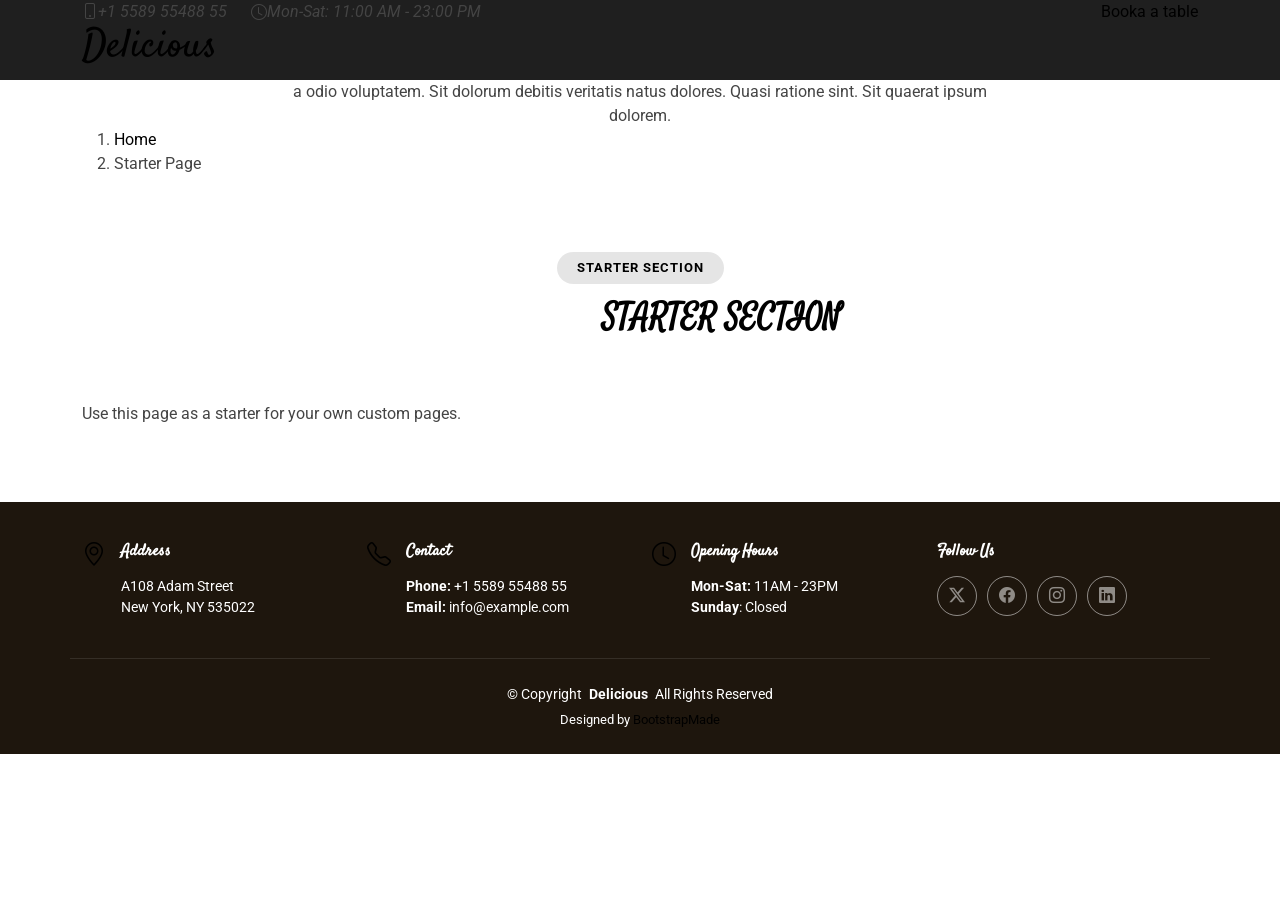
<file: starter-page.html>
﻿<!DOCTYPE html>
<html lang="en">

<head>
  <meta charset="utf-8">
  <meta content="width=device-width, initial-scale=1.0" name="viewport">
  <title>Starter Page - Delicious Bootstrap Template</title>
  <meta name="description" content="">
  <meta name="keywords" content="">

  <!-- Favicons -->
  <link href="assets/img/favicon.png" rel="icon">
  <link href="assets/img/apple-touch-icon.png" rel="apple-touch-icon">

  <!-- Fonts -->
  <link href="https://fonts.googleapis.com" rel="preconnect">
  <link href="https://fonts.gstatic.com" rel="preconnect" crossorigin>
  <link href="https://fonts.googleapis.com/css2?family=Roboto:ital,wght@0,100;0,300;0,400;0,500;0,700;0,900;1,100;1,300;1,400;1,500;1,700;1,900&family=Poppins:ital,wght@0,100;0,200;0,300;0,400;0,500;0,600;0,700;0,800;0,900;1,100;1,200;1,300;1,400;1,500;1,600;1,700;1,800;1,900&family=Satisfy:wght@400&display=swap" rel="stylesheet">

  <!-- Vendor CSS Files -->
  <link href="assets/vendor/bootstrap/css/bootstrap.min.css" rel="stylesheet">
  <link href="assets/vendor/bootstrap-icons/bootstrap-icons.css" rel="stylesheet">
  <link href="assets/vendor/aos/aos.css" rel="stylesheet">
  <link href="assets/vendor/glightbox/css/glightbox.min.css" rel="stylesheet">
  <link href="assets/vendor/swiper/swiper-bundle.min.css" rel="stylesheet">

  <!-- Main CSS File -->
  <link href="assets/css/main.css" rel="stylesheet">

  <!-- =======================================================
  * Template Name: Delicious
  * Template URL: https://bootstrapmade.com/delicious-free-restaurant-bootstrap-theme/
  * Updated: Aug 07 2024 with Bootstrap v5.3.3
  * Author: BootstrapMade.com
  * License: https://bootstrapmade.com/license/
  ======================================================== -->
</head>

<body class="starter-page-page">

  <!-- ==================== Header ==================== -->

  <header id="header" class="header fixed-top">

    <div class="topbar d-flex align-items-center">
      <div class="container d-flex justify-content-end justify-content-md-between">
        <div class="contact-info d-flex align-items-center">
          <i class="bi bi-phone d-flex align-items-center d-none d-lg-block"><span>+1 5589 55488 55</span></i>
          <i class="bi bi-clock ms-4 d-none d-lg-flex align-items-center"><span>Mon-Sat: 11:00 AM - 23:00 PM</span></i>
        </div>
        <a href="#book-a-table" class="cta-btn">Booka a table</a>
      </div>
    </div><!-- End Top Bar -->

    <div class="branding d-flex align-items-cente">

      <div class="container position-relative d-flex align-items-center justify-content-between">
        <a href="index.html" class="logo d-flex align-items-center">
          <!-- Uncomment the line below if you also wish to use an image logo -->
          <!-- <img src="assets/img/logo.png" alt=""> -->
          <h1 class="sitename">Delicious</h1>
        </a>

        <!-- ==================== Part: Navigation ==================== -->

        <nav id="navmenu" class="navmenu">
          <ul>
            <li><a href="#hero">Home</a></li>
            <li><a href="#about">About</a></li>
            <li><a href="#menu">Menu</a></li>
            <li><a href="#specials">Specials</a></li>
            <li><a href="#events">Events</a></li>
            <li><a href="#chefs">Chefs</a></li>
            <li><a href="#gallery">Gallery</a></li>
            <li class="dropdown"><a href="#"><span>Dropdown</span> <i class="bi bi-chevron-down toggle-dropdown"></i></a>
              <ul>
                <li><a href="#">Dropdown 1</a></li>
                <li class="dropdown"><a href="#"><span>Deep Dropdown</span> <i class="bi bi-chevron-down toggle-dropdown"></i></a>
                  <ul>
                    <li><a href="#">Deep Dropdown 1</a></li>
                    <li><a href="#">Deep Dropdown 2</a></li>
                    <li><a href="#">Deep Dropdown 3</a></li>
                    <li><a href="#">Deep Dropdown 4</a></li>
                    <li><a href="#">Deep Dropdown 5</a></li>
                  </ul>
                </li>
                <li><a href="#">Dropdown 2</a></li>
                <li><a href="#">Dropdown 3</a></li>
                <li><a href="#">Dropdown 4</a></li>
              </ul>
            </li>
            <li><a href="#contact">Contact</a></li>
          </ul>
          <i class="mobile-nav-toggle d-xl-none bi bi-list"></i>
        </nav>

      </div>

    </div>

  </header>

  <!-- ==================== Main Content ==================== -->

  <main class="main">

    <!-- Page Title -->
    <div class="page-title dark-background">
      <div class="heading">
        <div class="container">
          <div class="row d-flex justify-content-center text-center">
            <div class="col-lg-8">
              <h1 class="heading-title">Starter Page</h1>
              <p class="mb-0">
                Odio et unde deleniti. Deserunt numquam exercitationem. Officiis quo
                odio sint voluptas consequatur ut a odio voluptatem. Sit dolorum
                debitis veritatis natus dolores. Quasi ratione sint. Sit quaerat
                ipsum dolorem.
              </p>
            </div>
          </div>
        </div>
      </div>
      <!-- ==================== Part: Navigation ==================== -->
      <nav class="breadcrumbs">
        <div class="container">
          <ol>
            <li><a href="index.html">Home</a></li>
            <li class="current">Starter Page</li>
          </ol>
        </div>
      </nav>
    </div><!-- End Page Title -->

    <!-- Starter Section Section -->
    <!-- ==================== Section: starter-section ==================== -->
    <section id="starter-section" class="starter-section section">

      <!-- Section Title -->
      <div class="container section-title" data-aos="fade-up">
        <h2>Starter Section</h2>
        <div><span>Check Our</span> <span class="description-title">Starter Section</span></div>
      </div><!-- End Section Title -->

      <div class="container" data-aos="fade-up">
        <p>Use this page as a starter for your own custom pages.</p>
      </div>

    </section><!-- /Starter Section Section -->

  </main>

  <!-- ==================== Footer ==================== -->

  <footer id="footer" class="footer dark-background">

    <div class="container">
      <div class="row gy-3">
        <div class="col-lg-3 col-md-6 d-flex">
          <i class="bi bi-geo-alt icon"></i>
          <div class="address">
            <h4>Address</h4>
            <p>A108 Adam Street</p>
            <p>New York, NY 535022</p>
            <p></p>
          </div>

        </div>

        <div class="col-lg-3 col-md-6 d-flex">
          <i class="bi bi-telephone icon"></i>
          <div>
            <h4>Contact</h4>
            <p>
              <strong>Phone:</strong> <span>+1 5589 55488 55</span><br>
              <strong>Email:</strong> <span>info@example.com</span><br>
            </p>
          </div>
        </div>

        <div class="col-lg-3 col-md-6 d-flex">
          <i class="bi bi-clock icon"></i>
          <div>
            <h4>Opening Hours</h4>
            <p>
              <strong>Mon-Sat:</strong> <span>11AM - 23PM</span><br>
              <strong>Sunday</strong>: <span>Closed</span>
            </p>
          </div>
        </div>

        <div class="col-lg-3 col-md-6">
          <h4>Follow Us</h4>
          <div class="social-links d-flex">
            <a href="#" class="twitter"><i class="bi bi-twitter-x"></i></a>
            <a href="#" class="facebook"><i class="bi bi-facebook"></i></a>
            <a href="#" class="instagram"><i class="bi bi-instagram"></i></a>
            <a href="#" class="linkedin"><i class="bi bi-linkedin"></i></a>
          </div>
        </div>

      </div>
    </div>

    <div class="container copyright text-center mt-4">
      <p>© <span>Copyright</span> <strong class="px-1 sitename">Delicious</strong> <span>All Rights Reserved</span></p>
      <div class="credits">
        <!-- All the links in the footer should remain intact. -->
        <!-- You can delete the links only if you've purchased the pro version. -->
        <!-- Licensing information: https://bootstrapmade.com/license/ -->
        <!-- Purchase the pro version with working PHP/AJAX contact form: [buy-url] -->
        Designed by <a href="https://bootstrapmade.com/">BootstrapMade</a>
      </div>
    </div>

  </footer>

  <!-- Scroll Top -->
  <a href="#" id="scroll-top" class="scroll-top d-flex align-items-center justify-content-center"><i class="bi bi-arrow-up-short"></i></a>

  <!-- Preloader -->
  <div id="preloader"></div>

  <!-- Vendor JS Files -->
  <script src="assets/vendor/bootstrap/js/bootstrap.bundle.min.js"></script>
  <script src="assets/vendor/php-email-form/validate.js"></script>
  <script src="assets/vendor/aos/aos.js"></script>
  <script src="assets/vendor/glightbox/js/glightbox.min.js"></script>
  <script src="assets/vendor/imagesloaded/imagesloaded.pkgd.min.js"></script>
  <script src="assets/vendor/isotope-layout/isotope.pkgd.min.js"></script>
  <script src="assets/vendor/swiper/swiper-bundle.min.js"></script>

  <!-- Main JS File -->
  <script src="assets/js/main.js"></script>

</body>

</html>
</file>
<file: assets/css/main.css>
﻿*{
  margin: 0;
  padding: 0;
  box-sizing: border-box;
}
/* Fonts */
:root {
  --default-font: "Roboto",  system-ui, -apple-system, "Segoe UI", Roboto, "Helvetica Neue", Arial, "Noto Sans", "Liberation Sans", sans-serif, "Apple Color Emoji", "Segoe UI Emoji", "Segoe UI Symbol", "Noto Color Emoji";
  --heading-font: "Satisfy",  sans-serif;
  --nav-font: "Poppins",  sans-serif;
}

/* Global Colors - The following color variables are used throughout the website. Updating them here will change the color scheme of the entire website */
:root { 
  --background-color: #ffffff; /* Background color for the entire website, including individual sections */
  --default-color: #444444; /* Default color used for the majority of the text content across the entire website */
  --heading-color: #ffffff; /* Color for headings, subheadings and title throughout the website */
  --accent-color: #000000; /* Accent color that represents your brand on the website. It's used for buttons, links, and other elements that need to stand out */
  --surface-color: #ffffff; /* The surface color is used as a background of boxed elements within sections, such as cards, icon boxes, or other elements that require a visual separation from the global background. */
  --contrast-color: #ffffff; /* Contrast color for text, ensuring readability against backgrounds of accent, heading, or default colors. */
}

/* Nav Menu Colors - The following color variables are used specifically for the navigation menu. They are separate from the global colors to allow for more customization options */
:root {
  --nav-color: #ffffff;  /* The default color of the main navmenu links */
  --nav-hover-color: #ffb03b; /* Applied to main navmenu links when they are hovered over or active */
  --nav-mobile-background-color: #ffffff; /* Used as the background color for mobile navigation menu */
  --nav-dropdown-background-color: #353333; /* Used as the background color for dropdown items that appear when hovering over primary navigation items */
  --nav-dropdown-color: #ffffff; /* Used for navigation links of the dropdown items in the navigation menu. */
  --nav-dropdown-hover-color: #ffb03b; /* Similar to --nav-hover-color, this color is applied to dropdown navigation links when they are hovered over. */
}

/* Color Presets - These classes override global colors when applied to any section or element, providing reuse of the sam color scheme. */

.light-background {
  --background-color: #fffaf3;
  --surface-color: #ffffff;
}

.dark-background {
  --background-color: #1e160d;
  --default-color: #ffffff;
  --heading-color: #ffffff;
  --surface-color: #42301c;
  --contrast-color: #ffffff;
}

/* Smooth scroll */
:root {
  scroll-behavior: smooth;
}
/* fonts */
@font-face {
  font-family: "MySignatureFont";
  src: url("/assets/fonts/MySignatureFont.ttf") format("truetype");
  font-weight: normal;
  font-style: normal;
}

/*--------------------------------------------------------------
# General Styling & Shared Classes
--------------------------------------------------------------*/
body {
  color: var(--default-color);
  background-color: var(--background-color);
  font-family: var(--default-font);
}

a {
  color: var(--accent-color);
  text-decoration: none;
  transition: 0.3s;
}

a:hover {
  color: color-mix(in srgb, var(--accent-color), transparent 25%);
  text-decoration: none;
}

h1,
h2,
h3,
h4,
h5,
h6 {
  color: var(---surface-color);
  font-family: var(--heading-font);
}

/*--------------------------------------------------------------
# Global Header
--------------------------------------------------------------*/

.header {
  --background-color: #1f1f1f;
  color: var(--default-color);
  background-color: var(--background-color);
  padding: 0;
  transition: all 0.5s;
  z-index: 997;
}

.header .header-bar {
  position: relative;
  display: flex;
  align-items: center;
  justify-content: space-around;
  padding: 12px 48px;
  min-height: 64px;
}

.header-brand {
  position: absolute;
  left: 50%;
  transform: translateX(-50%);
  display: inline-flex;
  flex-direction: column;
  align-items: center;
  gap: 4px;
  text-align: center;
  text-decoration: none;
  color: #f1f1f1;
  text-transform: uppercase;
}

.header-brand .brand-title {
  font-family: var(--nav-font);
  font-size: 12px;
  letter-spacing: 0.5em;
  font-weight: 500;
}

.header-brand .brand-sub {
  font-family: var(--nav-font);
  font-size: 9px;
  letter-spacing: 0.45em;
  opacity: 0.7;
}

.header-cta {
  position: absolute;
  right: 48px;   /* ?????? ???? ?????? */
  top: 50%;
  transform: translateY(-50%);
  font-family: var(--nav-font);
  font-size: 11px;
  letter-spacing: 0.2em;
  text-transform: uppercase;
  color: #f1f1f1;
}

.header-cta:hover {
  color: var(--nav-hover-color);
}
.header-brand:hover,
.header-brand:hover .brand-title,
.header-brand:hover .brand-sub {
  color: #ffb03b;
}

/*--------------------------------------------------------------
# Navigation Menu
--------------------------------------------------------------*/
/* Navmenu */
/* ==================== Navigation: Toggle ==================== */
.mobile-nav-toggle {
  position: absolute;
  left: 48px;   /* ????? ???? ???? ?????? */
  top: 50%;
  transform: translateY(-50%);
  width: 26px;
  height: 18px;
  cursor: pointer;
  display: inline-flex;
  align-items: center;
  justify-content: center;
  z-index: 998;
  transition: 1.2s;
  
}
.mobile-nav-toggle.bi-list::before {
  content: "";
  position: absolute;
  left: 0;
  right: 0;
  top: 2px;
  height: 2px;
  background: #ffffff;
  border-radius: 2px;
  box-shadow: 0 6px 0 #ffffff, 0 12px 0 #ffffff;
  
}
.mobile-nav-toggle.bi-x{
  /* margin-left: -20px; */
  transition: 1.8s;
}
.mobile-nav-toggle.bi-x::before,
.mobile-nav-toggle.bi-x::after {
  content: "";
  position: absolute;
  left: 0;
  right: 0;
  top: 50%;
  height: 2px;
  background: #ffffff;
  border-radius: 2px;
}

.mobile-nav-toggle.bi-x::before {
  transform: translateY(-50%) rotate(45deg);
}

.mobile-nav-toggle.bi-x::after {
  transform: translateY(-50%) rotate(-45deg);
}
.mobile-nav-toggle.bi-list:hover::before {
  background: var(--nav-hover-color);
  box-shadow: 0 6px 0 var(--nav-hover-color), 0 12px 0 var(--nav-hover-color);
}

.mobile-nav-toggle.bi-x:hover::before,
.mobile-nav-toggle.bi-x:hover::after {
  background: var(--nav-hover-color);
}
/* ==================== Navigation: Menu Panel ==================== */

.navmenu {
  position: fixed;
  top: 0;
  bottom: 0;
  left: -800px;
  z-index: 997;
  transition: 0.3s;
  width: 300px;
  overflow-x: hidden;
  overflow-y: auto;
  
}

.navmenu ul {
  display: block;
  list-style: none;
  padding: 20px 10px;
  margin: 0;
  overflow: visible;
  transition: 0.3s;
  z-index: 998;
}

.navmenu a,
.navmenu a:focus {
  color: var(--nav-dropdown-color);
  padding: 12px 20px;
  font-family: var(--nav-font);
  font-size: 17px;
  font-weight: 500;
  display: flex;
  align-items: center;
  justify-content: space-between;
  white-space: nowrap;
  transition: 0.3s;
}


@media (min-width: 992px) {
  .navmenu a,
  .navmenu a:focus {
    font-size: 14px;
  }
}
.navmenu a i,
.navmenu a:focus i {
  font-size: 12px;
  line-height: 0;
  margin-left: 5px;
  width: 30px;
  height: 30px;
  display: flex;
  align-items: center;
  justify-content: center;
  border-radius: 50%;
  transition: 0.3s;
  background-color: color-mix(in srgb, var(--accent-color), transparent 90%);
}

.navmenu a i:hover,
.navmenu a:focus i:hover {
  color: var(--contrast-color);
}

.navmenu a:hover,
.navmenu .active,
.navmenu .active:focus {
  color: var(--nav-dropdown-hover-color);
}

.navmenu .active i,
.navmenu .active:focus i {
  background-color: var(--accent-color);
  color: var(--contrast-color);
  transform: rotate(180deg);
}
/* ==================== Navigation: Dropdown ==================== */

.navmenu .dropdown ul {
  position: static;
  display: none;
  z-index: 99;
  padding: 0;
  margin: 0;
  box-shadow: none;
  transition: all 0.5s ease-in-out;
}

.navmenu .dropdown>.dropdown-active {
  display: block;
  background-color: var(--nav-dropdown-background-color);
  border: 1px solid color-mix(in srgb, var(--nav-dropdown-color), transparent 90%);
}
/* ==================== Navigation: Active State ==================== */

.mobile-nav-active .mobile-nav-toggle {
  transform: translateY(-50%);
}

.mobile-nav-active .navmenu {
  position: fixed;
  overflow-x: hidden;
  overflow-y: auto;
  top: 0;
  bottom: 0;
  left: 0;
  background-color: #252525;
  transition: 0.3s;
}
.mobile-nav-active .navmenu ul {
  padding-top: 70px;
}

@media (max-width: 767px) {
  .header .header-bar {
    padding: 10px 16px;
    min-height: 56px;
  }

  .header-brand {
    max-width: 70%;
  }

  .header-brand .brand-title {
    font-size: 10px;
    letter-spacing: 0.25em;
    white-space: nowrap;
  }

  .header-brand .brand-sub {
    font-size: 8px;
    letter-spacing: 0.2em;
  }

    .header-cta {
    right: 16px;
    font-size: 10px;
  }

 .mobile-nav-active .navmenu ul {
  padding-top: 70px;
}

@media (max-width: 767px) {
/* ==================== Navigation: Toggle ==================== */
  .mobile-nav-toggle {
    left: 16px;
  }
}

}

@media (max-width: 480px) {.header-brand {    max-width: 100%;  }}

/* Global Header on Scroll
------------------------------*/
.scrolled .header {
  --background-color: #1f1f1f;
}

/*--------------------------------------------------------------
# Global Footer
--------------------------------------------------------------*/
.footer {
  color: var(--default-color);
  background-color: var(--background-color);
  font-size: 14px;
  padding: 40px 0 0 0;
  position: relative;
}

.footer .icon {
  color: var(--accent-color);
  margin-right: 15px;
  font-size: 24px;
  line-height: 0;
}

.footer h4 {
  font-size: 16px;
  font-weight: 700;
  margin-bottom: 15px;
}

.footer .address p {
  margin-bottom: 0px;
}

.footer .social-links a {
  display: flex;
  align-items: center;
  justify-content: center;
  width: 40px;
  height: 40px;
  border-radius: 50%;
  border: 1px solid color-mix(in srgb, var(--default-color), transparent 50%);
  font-size: 16px;
  color: color-mix(in srgb, var(--default-color), transparent 50%);
  margin-right: 10px;
  transition: 0.3s;
}

.footer .social-links a:hover {
  color: var(--accent-color);
  border-color: var(--accent-color);
}

.footer .copyright {
  padding: 25px 0;
  border-top: 1px solid color-mix(in srgb, var(--default-color), transparent 90%);
}

.footer .copyright p {
  margin-bottom: 0;
}

.footer .credits {
  margin-top: 5px;
  font-size: 13px;
}

/*--------------------------------------------------------------
# Scroll Top Button
--------------------------------------------------------------*/
.scroll-top {
  position: fixed;
  visibility: hidden;
  opacity: 0;
  right: 15px;
  bottom: 15px;
  z-index: 99999;
  background-color: var(--accent-color);
  width: 40px;
  height: 40px;
  border-radius: 4px;
  transition: all 0.4s;
}

.scroll-top i {
  font-size: 24px;
  color: var(--contrast-color);
  line-height: 0;
}

.scroll-top:hover {
  background-color: color-mix(in srgb, var(--accent-color), transparent 20%);
  color: var(--contrast-color);
}

.scroll-top.active {
  visibility: visible;
  opacity: 1;
}

/*--------------------------------------------------------------
# Disable aos animation delay on mobile devices
--------------------------------------------------------------*/
@media screen and (max-width: 768px) {
  [data-aos-delay] {
    transition-delay: 0 !important;
  }
  .scroll-top {
      bottom: 95px;

  }
}

/*--------------------------------------------------------------
# Global Sections
--------------------------------------------------------------*/
section,
.section {
  color: var(--default-color);
  background-color: var(--background-color);
  padding: 60px 0;
  scroll-margin-top: 112px;
  overflow: clip;
}

@media (max-width: 1199px) {

  section,
  .section {
    scroll-margin-top: 105px;
  }
}

/*--------------------------------------------------------------
# Global Section Titles
--------------------------------------------------------------*/
.section-title {
  text-align: center;
  padding-bottom: 60px;
  position: relative;
  text-transform: uppercase;
}

.section-title h2 {
  font-size: 13px;
  letter-spacing: 1px;
  font-weight: 700;
  padding: 8px 20px;
  margin: 0;
  background: color-mix(in srgb, var(--accent-color), transparent 90%);
  color: var(--accent-color);
  display: inline-block;
  text-transform: uppercase;
  border-radius: 50px;
  font-family: var(--default-font);
}

.section-title div {
  color: var(--heading-color);
  margin: 10px 0 0 0;
  font-size: 32px;
  font-weight: 700;
  font-family: var(--heading-font);
}

.section-title div .description-title {
  color: var(--accent-color);
}

/*--------------------------------------------------------------
/*--------------------------------------------------------------
# Hero Section
--------------------------------------------------------------*/
.hero {
  padding: 0;
}

/* 
---------------------------------------------
banner
--------------------------------------------- 
*/
.main-banner {
  position: relative;
}

#bg-video {
  min-width: 100%;
  min-height: 100vh;
  max-width: 100%;
  max-height: 100vh;
  object-fit: cover;
  z-index: -1;
}

/* Video sizing on small screens */
.mobile-nav-active .navmenu ul {
  padding-top: 70px;
}

@media (max-width: 767px) {
  #bg-video {
    height: 60vh !important;
    min-height: 60vh !important;
    max-height: 60vh !important;
  }
}

/* Hide native video controls */
#bg-video::-webkit-media-controls {
  display: none !important;
}

/*--------------------------------------------------------------
# About Section (Heart of the Brand)
--------------------------------------------------------------*/
.the-heart {
  font-size: 2rem;
  text-align: center;
  margin-top: -30px;
}

.pra-sec1 {
  margin-top: -15px;
  text-align: center;
  color: gray;
}

/* About section on small screens */
.mobile-nav-active .navmenu ul {
  padding-top: 70px;
}

@media (max-width: 767px) {
  .the-heart {
    font-size: 26px;
  }

  .pra-sec1 {
    font-size: 12px;
  }
}

/*--------------------------------------------------------------
# Why Us /( Our story ) Section
--------------------------------------------------------------*/
.why-us{
  background-color: #1b1a1a;
}
.why-us .card-item {
  transition: all ease-in-out 0.3s;
  height: 100%;
  position: relative;
  width: 70%;
  margin: auto;
    text-align: center;

}

.why-us .card-item span {
  color: burlywood;
  display: block;
  font-size: 14px;
  font-weight: 700;
  margin-top: -40px;
}

.why-us .card-item h4 {
  font-size: 24px;
  font-weight: 600;
  padding: 0;
  margin: 20px 0;
}

.why-us  h4 a {
  color: var(--heading-color);
  text-align: center;
}

.why-us .card-item p {
  font-size: 11px;
  color: white;
  margin: 0;
  padding: 0;
}


/*--------------------------------------------------------------
# Chefs / (OUR TIMELINE) Section
--------------------------------------------------------------*/
.chefs .member {
  position: relative;
}

.chefs .member .pic {
  overflow: hidden;
  margin-bottom: 50px;
}

.chefs .member .member-info {
  background-color: var(--surface-color);
  color: color-mix(in srgb, var(--default-color), transparent 20%);
  box-shadow: 0px 2px 15px rgba(0, 0, 0, 0.1);
  position: absolute;
  bottom: -50px;
  left: 20px;
  right: 20px;
  padding: 20px 15px;
  overflow: hidden;
  transition: 0.5s;
}

.chefs .member h4 {
  font-weight: 700;
  margin-bottom: 10px;
  font-size: 16px;
  position: relative;
  padding-bottom: 10px;
  font-family: var(--default-font);
}

.chefs .member h4::after {
  content: "";
  position: absolute;
  display: block;
  width: 50px;
  height: 1px;
  background: color-mix(in srgb, var(--default-color), transparent 60%);
  bottom: 0;
  left: 0;
}

.chefs .member span {
  font-style: italic;
  display: block;
  font-size: 13px;
}

.chefs .member .social {
  position: absolute;
  right: 15px;
  bottom: 15px;
}

.chefs .member .social a {
  transition: color 0.3s;
  color: color-mix(in srgb, var(--default-color), transparent 70%);
}

.chefs .member .social a:hover {
  color: var(--accent-color);
}

.chefs .member .social i {
  font-size: 16px;
  margin: 0 2px;
}



/*--------------------------------------------------------------
# Timeline Section
--------------------------------------------------------------*/
.timeline-section {
  background: #efefef;
  padding-top: 28px;
  padding-bottom: 60px;
}

.timeline-section .section-title {
  margin-bottom: 34px;
}

.timeline-section .section-title h2 {
  color: #1b2838;
  font-family: var(--default-font);
  font-size: 20px;
  font-weight: 700;
  letter-spacing: 0.6px;
  text-transform: uppercase;
}

.timeline-section .timeline-stage {
  position: relative;
  max-width: 900px;
  margin: 0 auto;
}

.timeline-section .timeline-row {
  flex-wrap: nowrap;
  overflow-x: auto;
  overflow-y: hidden;
  gap: 20px;
  margin: 0;
  scroll-snap-type: x mandatory;
  -webkit-overflow-scrolling: touch;
  scrollbar-width: none;
}

.timeline-section .timeline-row::-webkit-scrollbar {
  display: none;
}

.timeline-section .timeline-col {
  flex: 0 0 calc(33.333% - 14px);
  max-width: calc(33.333% - 14px);
  padding: 0;
  scroll-snap-align: start;
}

.timeline-section .member .pic {
  margin-bottom: 16px;
  overflow: hidden;
}

.timeline-section .member .pic img {
  width: 100%;
  height: 255px;
  border-radius: 0;
  object-fit: cover;
}

.timeline-section .member .member-info {
  position: static;
  background: transparent;
  box-shadow: none;
  padding: 0;
  text-align: center;
}

.timeline-section .member .timeline-date {
  margin: 0 0 16px;
  color: #2d2d2d;
  font-size: 14px;
  font-weight: 500;
  letter-spacing: 1.2px;
  text-transform: uppercase;
}

.timeline-section .member h4 {
  margin: 0 0 10px;
  padding: 0;
  color: #121212;
  font-family: var(--default-font);
  font-size: 15px;
  font-weight: 700;
  line-height: 1.2;
  text-transform: uppercase;
}

.timeline-section .member h4::after {
  display: none;
}

.timeline-section .member span {
  display: block;
  color: #454545;
  font-style: normal;
  font-size: 12px;
  line-height: 1.35;
  text-transform: uppercase;
}

.timeline-section .member .social {
  display: none;
}

.timeline-section .timeline-controls {
  position: absolute;
  top: 106px;
  left: -14px;
  right: -14px;
  display: flex;
  justify-content: space-between;
  pointer-events: none;
  z-index: 3;
}

.timeline-section .timeline-btn {
  border: none;
  background: rgba(27, 40, 56, 0.92);
  color: #ffffff;
  width: 44px;
  height: 44px;
  padding: 0;
  display: inline-flex;
  align-items: center;
  justify-content: center;
  border-radius: 50%;
  box-shadow: 0 10px 22px rgba(0, 0, 0, 0.22);
  pointer-events: auto;
  transition: transform 0.25s ease, background-color 0.25s ease;
}

.timeline-section .timeline-btn:hover {
  background: #111111;
  transform: translateY(-2px);
}

.timeline-section .timeline-btn-arrow i {
  font-size: 17px;
  line-height: 1;
}

@media (max-width: 1199px) {
  .timeline-section .timeline-stage {
    max-width: 860px;
  }

  .timeline-section .timeline-controls {
    left: -10px;
    right: -10px;
    top: 106px;
  }
}

.mobile-nav-active .navmenu ul {
  padding-top: 70px;
}

@media (max-width: 767px) {
  .timeline-section {
    padding: 56px 0;
    overflow: hidden;
  }

  .timeline-section .container {
    max-width: 100%;
    padding-left: 0;
    padding-right: 0;
  }

  .timeline-section .section-title {
    padding: 0 16px;
    margin-bottom: 20px;
  }

  .timeline-section .section-title h2 {
    font-size: 18px;
    line-height: 1.3;
  }

  .timeline-section .timeline-stage {
    max-width: 100%;
  }

  .timeline-section .timeline-row {
    gap: 14px;
    padding: 0 16px 8px;
    scroll-padding-left: 16px;
    scroll-padding-right: 16px;
  }

  .timeline-section .timeline-col {
    flex: 0 0 calc(100% - 32px);
    max-width: calc(100% - 32px);
    scroll-snap-align: center;
  }

  .timeline-section .member .pic img {
    height: 250px;
  }

  .timeline-section .member .timeline-date {
    font-size: 13px;
    margin-bottom: 8px;
  }

  .timeline-section .member h4 {
    font-size: 20px;
    margin-bottom: 8px;
  }

  .timeline-section .member span {
    font-size: 14px;
  }

  .timeline-section .timeline-controls {
    display: none;
  }
}
/*--------------------------------------------------------------
# Stats Counter Section
--------------------------------------------------------------*/
.stats-counter {
  background: #ececec;
  padding: 72px 0 62px;
}

.stats-counter .section-title {
  padding-bottom: 46px;
}

.stats-counter .section-title h2 {
  color: #333333;
  font-family: var(--default-font);
  font-size: 20px;
  font-weight: 400;
  letter-spacing: 1.1px;
  text-transform: uppercase;
}

.stats-counter .section-title h2 strong {
  font-weight: 800;
}

.stats-counter .section-title p {
  color: #4f4f4f;
  font-family: var(--default-font);
  font-size: 12px;
  font-weight: 500;
  letter-spacing: 0.8px;
  text-transform: uppercase;
}

.stats-counter .stats-grid {
  row-gap: 20px;
}

.stats-counter .stats-item {
  text-align: center;
  padding: 8px 26px;
  min-height: 160px;
  display: flex;
  flex-direction: column;
  justify-content: center;
  position: relative;
}

.stats-counter .col-lg-4:not(:last-child) .stats-item::after {
  content: "";
  position: absolute;
  right: 0;
  top: 50%;
  transform: translateY(-50%);
  width: 1px;
  height: 98px;
  background: #8f8f8f;
}

.stats-counter .stats-item h3 {
  margin: 0 0 8px;
  color: #2f2f2f;
  font-family: var(--default-font);
  font-size: 25px;
  font-weight: 800;
  letter-spacing: 0.3px;
  line-height: 1.2;
}
.stats-counter .stats-item h3 .purecounter,
.stats-counter .stats-item h3 .stats-plus {
  font-size: inherit;
  font-weight: inherit;
  letter-spacing: inherit;
  line-height: inherit;
  vertical-align: baseline;
}


.stats-counter .stats-item h3 > span:last-child {
  display: inline-block;
  margin-left: 4px;
  font-size: 16px;
  font-weight: 500;
  letter-spacing: 0.7px;
  line-height: 1.35;
  vertical-align: top;
}

.stats-counter .stats-item p {
  margin: 0;
  color: #4d4d4d;
  font-family: var(--default-font);
  font-size: 13px;
  font-weight: 400;
  line-height: 1.45;
}

.mobile-nav-active .navmenu ul {
  padding-top: 70px;
}

@media (max-width: 767px) {
  .stats-counter {
    padding: 56px 0;
  }

  .stats-counter .section-title {
    padding-bottom: 28px;
  }

  .stats-counter .section-title h2 {
    font-size: 20px;
    line-height: 1.25;
  }

  .stats-counter .section-title p {
    font-size: 11px;
  }

  .stats-counter .stats-item {
    min-height: auto;
    padding: 14px 10px;
  }

  .stats-counter .col-lg-4:not(:last-child) .stats-item::after {
    display: none;
  }

  .stats-counter .stats-item h3 {
    font-size: 34px;
  }
.stats-counter .stats-item h3 .purecounter,
.stats-counter .stats-item h3 .stats-plus {
  font-size: inherit;
  font-weight: inherit;
  letter-spacing: inherit;
  line-height: inherit;
  vertical-align: baseline;
}


  .stats-counter .stats-item h3 > span:last-child {
    font-size: 20px;
  }

  .stats-counter .stats-item p {
    font-size: 14px;
  }
}

/*--------------------------------------------------------------
# Founder Section
--------------------------------------------------------------*/
.founder-section {
  padding: 100px 0 !important;
  background-color: #f5f5f5;
}

.founder-section img {
  width: 110%;
  height: 600px;
  border-radius: 4px;
  margin-bottom: -120px;
  object-fit: cover;
}
.mobile-nav-active .navmenu ul {
  padding-top: 70px;
}

@media (max-width: 767px) {
  .founder-section img {
  width: 110%;
  height: auto;
  border-radius: 4px;
  margin-bottom: 0px;
  object-fit: cover;
  margin-left: -20px;
}
}
.founder-text {
  display: flex;
  flex-direction: column;
  justify-content: center;
}

.founder-text h3 {
  font-size: 1rem;
  letter-spacing: 1px;
  margin-bottom: 20px;
  font-weight: 600;
  text-align: center;
}

.founder-text p {
  margin: 20px 10px 0;
  font-size: 0.75rem;
  line-height: 1.6;
  color: #333;
}

.founder-signature {
  margin: 20px;
  font-style: italic;
  font-weight: 600;
  text-align: right;
  font-family: "MySignatureFont", cursive;
  font-size: 1rem;
}

/*--------------------------------------------------------------
# Accolades Section
--------------------------------------------------------------*/
.accolades-section {
  background: #101113;
  color: #f2f2f2;
  text-align: center;
  padding: 58px 0 56px;
}

.accolades-section .container {
  max-width: 1040px;
}

.accolades-section h3 {
  margin: 0 0 16px;
  font-size: 31px;
  line-height: 1.1;
  letter-spacing: 0.01em;
  font-weight: 700;
  text-transform: uppercase;
  color: #ffffff;
}

.accolades-section p {
  margin: 0 auto 34px;
  max-width: 740px;
  font-size: 15px;
  line-height: 1.35;
  font-weight: 500;
  letter-spacing: 0.01em;
  text-transform: uppercase;
  color: rgba(255, 255, 255, 0.88);
}

.accolades-section .logos-container {
  display: flex;
  justify-content: center;
  align-items: center;
}

.accolades-section .logos-container img {
  display: block;
  width: min(100%, 930px);
  height: auto;
  object-fit: contain;
}

@media (max-width: 991.98px) {
  .accolades-section {
    padding: 48px 0;
  }

  .accolades-section h3 {
    font-size: 26px;
    margin-bottom: 14px;
  }

  .accolades-section p {
    font-size: 13px;
    margin-bottom: 28px;
  }
}

@media (max-width: 575.98px) {
  .accolades-section h3 {
    font-size: 22px;
  }

  .accolades-section p {
    font-size: 11px;
    line-height: 1.5;
  }
}

/*--------------------------------------------------------------
# Future Section (Menu Replacement)
--------------------------------------------------------------*/
.future-openings {
  background: #f7efe7;
  padding: 90px 0;
}

.future-header {
  text-align: center;
  max-width: 760px;
  margin: 0 auto 12px;
}

.future-eyebrow {
  font-size: 12px;
  letter-spacing: 0.3em;
  text-transform: uppercase;
  color: #3f342a;
  margin: 0 0 10px;
  font-family: var(--nav-font);
}

.future-quote {
  font-family: var(--nav-font);
  font-size: 22px;
  line-height: 1.35;
  letter-spacing: 0.04em;
  text-transform: uppercase;
  color: #2a241e;
  margin: 0 0 18px;
}

.future-sub {
  font-size: 11px;
  letter-spacing: 0.25em;
  text-transform: uppercase;
  color: #5a4a3f;
  margin: 0 0 28px;
  font-family: var(--nav-font);
}

.future-card {
  max-width: 720px;
  text-align: center;
  margin: 0 auto 48px;
}

.future-slider {
  width: 100%;
}

.future-slider img {
  width: 100%;
  height: auto;
  display: block;
  border-radius: 2px;
}

.future-controls {
  display: flex;
  justify-content: center;
  gap: 14px;
  margin: 12px 0 8px;
}

.future-arrow {
  width: 34px;
  height: 34px;
  border-radius: 50%;
  border: 1px solid #b8a99b;
  background: transparent;
  color: #4a3f35;
  display: inline-flex;
  align-items: center;
  justify-content: center;
  transition: all 0.2s ease;
}

.future-arrow i {
  font-size: 16px;
  line-height: 1;
}

.future-arrow:hover {
  background: #4a3f35;
  color: #f7efe7;
}

.future-info {
  display: flex;
  justify-content: space-between;
  align-items: flex-start;
  gap: 20px;
  margin-top: 16px;
  text-transform: uppercase;
  color: #4a3f35;
  font-family: var(--nav-font);
}

.future-info-left h4 {
  margin: 0 0 6px;
  font-size: 12px;
  letter-spacing: 0.2em;
  font-weight: 600;
}

.future-info-left p {
  margin: 0;
  font-size: 10px;
  letter-spacing: 0.18em;
  line-height: 1.4;
}

.future-info-right span {
  font-size: 10px;
  letter-spacing: 0.2em;
}

.future-divider {
  height: 1px;
  background: #b8a99b;
  margin-top: 18px;
}

.mobile-nav-active .navmenu ul {
  padding-top: 70px;
}

@media (max-width: 767px) {
  .future-openings {
    padding: 70px 0;
  }

  .future-quote {
    font-size: 18px;
    letter-spacing: 0.02em;
  }

  .future-info {
    flex-direction: column;
    align-items: flex-start;
  }

  .future-info-right {
    align-self: flex-end;
  }
}


.future-openings .future-card:last-of-type {
  margin-bottom: 0;
}


/*--------------------------------------------------------------
# Gift Cards Section
--------------------------------------------------------------*/
.gift-cards {
  padding: 0;
  background: #121212;
  color: #ffffff;
}

.gift-hero {
  position: relative;
  min-height: 420px;
  display: flex;
  align-items: center;
  justify-content: center;
  padding: 80px 0;
  background: url('assets/img/testimonials-bg.jpg') center/cover no-repeat;
}

.gift-hero::before {
  content: "";
  position: absolute;
  inset: 0;
  background: rgba(0, 0, 0, 0.35);
}

.gift-content {
  position: relative;
  text-align: center;
  max-width: 760px;
  margin: 0 auto;
}

.gift-eyebrow {
  font-family: var(--nav-font);
  font-size: 12px;
  letter-spacing: 0.28em;
  text-transform: uppercase;
  margin: 0 0 8px;
  font-weight: 600;
}

.gift-title {
  font-family: var(--nav-font);
  font-size: 18px;
  letter-spacing: 0.3em;
  text-transform: uppercase;
  margin: 0 0 10px;
}

.gift-sub {
  font-family: var(--nav-font);
  font-size: 10px;
  letter-spacing: 0.18em;
  text-transform: uppercase;
  margin: 0 0 28px;
  color: rgba(255, 255, 255, 0.8);
  line-height: 1.5;
}

.gift-logo {
  width: 258px;
  height: auto;
  display: inline-block;
}

.gift-strip {
  background: #1f1f1f;
  padding: 16px 0;
}

.gift-strip-inner {
  display: grid;
  grid-template-columns: 1fr auto 1fr;
  align-items: center;
  gap: 20px;
}

.gift-strip-left {
  justify-self: start;
}

.gift-strip-logo {
  width: 100px;
  height: auto;
  display: block;
  
}

.gift-strip-title {
  justify-self: center;
  font-family: var(--nav-font);
  font-size: 11px;
  letter-spacing: 0.45em;
  text-transform: uppercase;
}

.gift-strip-right {
  justify-self: end;
  display: flex;
  flex-direction: column;
  align-items: flex-end;
  gap: 6px;
}

.gift-strip-icons {
  display: flex;
  align-items: center;
  gap: 10px;
}

.gift-strip-icons a {
  color: #ffffff;
  font-size: 15px;
  opacity: 0.85;
}

.gift-strip-icons a:hover {
  color: var(--nav-hover-color);
  opacity: 1;
}

.gift-strip-tag {
  font-size: 10px;
  letter-spacing: 0.2em;
  text-transform: lowercase;
  color: rgba(255, 255, 255, 0.7);
}

.mobile-nav-active .navmenu ul {
  padding-top: 70px;
}

@media (max-width: 767px) {
  .gift-hero {
    min-height: 340px;
    padding: 60px 0;
  }

  .gift-title {
    font-size: 16px;
    letter-spacing: 0.2em;
  }

  .gift-sub {
    font-size: 9px;
    letter-spacing: 0.12em;
  }

  .gift-strip-inner {
    /* grid-template-columns: 1fr; */
    text-align: center;
  }

  .gift-strip-left{
    justify-self: start;
    /* align-items: center; */
  }
  
  .gift-strip-right {
        justify-self: end;

  }
}







/*--------------------------------------------------------------
# Restaurants Hero
--------------------------------------------------------------*/
.restaurants-hero.section {
  padding: 0;
}
/* ==================== Restaurants Hero: Layout ==================== */

.restaurants-hero {
  position: relative;
  min-height: 100vh;
  padding: 120px 20px 80px;
  display: flex;
  align-items: center;
  justify-content: center;
  text-align: center;
  color: #ffffff;
  background: url("../img/reservation.jpg") center/cover no-repeat;
}

.restaurants-hero::before {
  content: "";
  position: absolute;
  inset: 0;
  background: rgba(0, 0, 0, 0.35);
}

.restaurants-hero__inner {
  position: relative;
  z-index: 1;
  text-transform: uppercase;
  font-family: var(--nav-font);
  letter-spacing: 0.18em;
}

.restaurants-hero__eyebrow {
  margin: 0;
  font-size: 18px;
  font-weight: 500;
}

.restaurants-hero__title {
  margin: 12px 0 0;
  font-size: 36px;
  font-weight: 700;
  letter-spacing: 0.12em;
}

.mobile-nav-active .navmenu ul {
  padding-top: 70px;
}

@media (max-width: 767px) {
/* ==================== Restaurants Hero: Layout ==================== */
  .restaurants-hero {
    min-height: 70vh;
    padding: 110px 18px 70px;
  }

  .restaurants-hero__eyebrow {
    font-size: 14px;
  }

  .restaurants-hero__title {
    font-size: 24px;
  }
}
/*--------------------------------------------------------------
# Restaurants Concepts
--------------------------------------------------------------*/
/* ==================== Restaurants Concepts: Layout ==================== */
.restaurants-concepts {
  background: #f5f4f1;
  padding: 70px 0 80px;
}

.concepts-heading {
  text-align: center;
  max-width: 880px;
  margin: 0 auto 36px;
}

.concepts-script {
  font-family: var(--heading-font);
  font-size: 34px;
  color: #2b2b2b;
  margin: 0 0 16px;
}

.concepts-desc {
  font-family: var(--nav-font);
  font-size: 12px;
  letter-spacing: 0.16em;
  text-transform: uppercase;
  line-height: 1.7;
  color: #3a3a3a;
  margin: 0 auto;
  max-width: 820px;
}

.concepts-logos {
  display: flex;
  flex-wrap: wrap;
  justify-content: center;
  align-items: center;
  gap: 22px 34px;
  font-family: var(--nav-font);
  text-transform: uppercase;
  letter-spacing: 0.28em;
  color: #1f1f1f;
}

.concepts-logo {
  font-size: 14px;
  font-weight: 500;
}

.concepts-logo--stack {
  display: flex;
  flex-direction: column;
  align-items: center;
  line-height: 1;
  letter-spacing: 0.22em;
}

.concepts-logo-sub {
  font-size: 8px;
  letter-spacing: 0.4em;
  margin-top: 4px;
}

.mobile-nav-active .navmenu ul {
  padding-top: 70px;
}

@media (max-width: 767px) {
/* ==================== Restaurants Concepts: Layout ==================== */
  .restaurants-concepts {
    padding: 60px 0 0;
  }

  .concepts-script {
    font-size: 26px;
  }

  .concepts-desc {
    font-size: 10px;
    letter-spacing: 0.12em;
  }

  .concepts-logos {
    gap: 16px 22px;
    letter-spacing: 0.2em;
  }

  .concepts-logo {
    font-size: 12px;
  }
}

.concepts-logos img {
  width: min(100%, 760px);
  height: auto;
  display: block;
  margin: 0 auto;
}
/*--------------------------------------------------------------
# Restaurants Showcase
--------------------------------------------------------------*/
/* ==================== Restaurants Showcase: Layout ==================== */
.baky-width{
  width: 70%;
  margin: auto;
}
.restaurants-showcase {
  background: #ffffff;
  padding: 78px 0 86px;
}

.restaurants-showcase .container {
  max-width: 1100px;
}

.showcase-header {
  text-align: center;
  margin: 0 auto 56px;
}

.showcase-eyebrow {
  margin: 0 0 12px;
  font-family: var(--nav-font);
  font-size: 11px;
  letter-spacing: 0.4em;
  text-transform: uppercase;
  color: #5d5d5d;
}

.showcase-title {
  margin: 0;
  font-family: var(--nav-font);
  font-size: 24px;
  letter-spacing: 0.28em;
  text-transform: uppercase;
  color: #2d2d2d;
  line-height: 1.5;
  font-weight: 500;
}
/* ==================== Restaurants Showcase: Item Layout ==================== */

.restaurant-item {
  display: flex;
  align-items: stretch;
  justify-content: space-between;
  gap: 0;
  margin-bottom: 0;
}

.restaurant-item.is-reverse {
  flex-direction: row-reverse;
}

.restaurant-item.is-reverse .restaurant-socials {
  justify-content: flex-start;
}
/* ==================== Restaurants Showcase: Text Block ==================== */

.restaurant-text {
  flex: 0 0 50%;
  max-width: 50%;
  padding: 40px 56px;
  min-height: 360px;
  display: flex;
flex-direction: column;
  justify-content: flex-start;
}

.restaurant-label {
  margin: 0 0 28px;
  font-family: var(--nav-font);
  font-size: 11px;
  letter-spacing: 0.32em;
  text-transform: uppercase;
  color: #1f1f1f;
  font-weight: 600;
}

.restaurant-quote {
  margin: 0 0 18px;
  font-size: 11px;
  letter-spacing: 0.18em;
  text-transform: uppercase;
  color: #6a6a6a;
}

.restaurant-body {
  margin: 0 0 14px;
  font-size: 12px;
  line-height: 1.7;
  color: #3e3e3e;
}

.restaurant-highlight {
  margin: 18px 0 0;
  font-size: 12px;
  font-weight: 700;
  color: #2e2e2e;
}

.restaurant-socials {
  display: flex;
  justify-content: flex-end;
  gap: 10px;
  margin-top: 24px;
}

.restaurant-socials a {
  width: 26px;
  height: 26px;
  border-radius: 50%;
  border: 1px solid #8a8a8a;
  display: inline-flex;
  align-items: center;
  justify-content: center;
  font-size: 12px;
  color: #6a6a6a;
  transition: all 0.2s ease;
}

.restaurant-socials a:hover {
  border-color: #222222;
  color: #222222;
}
/* ==================== Restaurants Showcase: Media Block ==================== */

.restaurant-media {
  position: relative;
  flex: 0 0 50%;
  max-width: 50%;
}

.restaurants-swiper,
.restaurants-swiper .swiper-wrapper,
.restaurants-swiper .swiper-slide {
  height: 100%;
}

.restaurants-swiper img {
  width: 100%;
  height: 100%;
  min-height: 360px;
  display: block;
  object-fit: cover;
}

.restaurant-badge {
  position: absolute;
  top: 50%;
  left: 50%;
  transform: translate(-50%, -50%);
  z-index: 2;
  color: rgba(255, 255, 255, 0.9);
  font-family: var(--nav-font);
  font-size: 22px;
  letter-spacing: 0.38em;
  text-transform: uppercase;
  text-align: center;
}

.restaurant-badge span {
  display: block;
  font-size: 9px;
  letter-spacing: 0.5em;
  margin-top: 6px;
  opacity: 0.7;
}
/* ==================== Restaurants Showcase: Slider Controls ==================== */

.restaurants-nav {
  position: absolute;
  left: 26px;
  right: 26px;
  bottom: 32px;
  display: flex;
  justify-content: space-between;
  pointer-events: none;
  z-index: 3;
}

.restaurants-nav-btn {
  border: none;
  background: transparent;
  color: rgba(255, 255, 255, 0.85);
  display: inline-flex;
  align-items: center;
  justify-content: center;
  font-size: 22px;
  width: 32px;
  height: 32px;
  pointer-events: auto;
  transition: color 0.2s ease, transform 0.2s ease;
}

.restaurants-nav-btn:hover {
  color: #ffffff;
  transform: translateY(-2px);
}

@media (max-width: 991px) {
/* ==================== Restaurants Showcase: Text Block ==================== */
  .restaurant-text {
    padding: 32px 32px;
    min-height: 320px;
      margin-left: 0;
  }

  .restaurant-media,
/* ==================== Restaurants Showcase: Text Block ==================== */
  .restaurant-text {
    max-width: 50%;
  }

  .restaurants-swiper img {
    min-height: 320px;
  }
}


.mobile-nav-active .navmenu ul {
  padding-top: 70px;
}

.mobile-nav-active .navmenu ul {
  padding-top: 70px;
}

@media (max-width: 767px) {
/* ==================== Restaurants Showcase: Layout ==================== */
  .restaurants-showcase {
    padding: 60px 0 0;
  }

  .showcase-title {
    font-size: 20px;
    letter-spacing: 0.18em;
  }
/* ==================== Restaurants Showcase: Item Layout ==================== */
.baky-width{
  width: 100%;

}
  .restaurant-item {
    flex-direction: column;
    gap: 0;
  }

  .restaurant-item.is-reverse {
    flex-direction: column;
  }

  .restaurant-media,
/* ==================== Restaurants Showcase: Text Block ==================== */
  .restaurant-text {
    flex: 0 0 100%;
    max-width: 100%;
    min-height: auto;
  }
/* ==================== Restaurants Showcase: Media Block ==================== */

  .restaurant-media {
    order: 1;
  }
/* ==================== Restaurants Showcase: Text Block ==================== */

  .restaurant-text {
    order: 2;
    padding: 24px 20px 32px;
  }

  .restaurant-socials {
    justify-content: flex-start;
  }

  .restaurants-swiper img {
    min-height: 240px;
    height: 240px;
  }
/* ==================== Restaurants Showcase: Slider Controls ==================== */

  .restaurants-nav {
    left: 16px;
    right: 16px;
    bottom: 18px;
  }
}










/* ==================== Get In Touch: Team Section ==================== */
.team-contact {
  background: #ffffff;
  padding: 80px 0;
}

.team-contact__grid {
  display: flex;
  align-items: flex-start;
  justify-content: space-between;
  gap: 60px;
}

.team-contact__content {
  flex: 1;
  max-width: 420px;
}

.team-contact__intro {
  margin: 0 0 140px;
  font-family: var(--nav-font);
  font-size: 12px;
  letter-spacing: 0.2em;
  text-transform: uppercase;
  line-height: 1.7;
  color: #2d2d2d;
}

.team-contact__block {
  margin-bottom: 36px;

}

.team-contact__title {
  margin: 0 0 6px;
  font-family: var(--nav-font);
  font-size: 12px;
  letter-spacing: 0.25em;
  text-transform: uppercase;
  font-weight: 900;
  color: #1f1f1f;
}

.team-contact__meta {
  margin: 0;
  font-size: 11px;
  letter-spacing: 0.18em;
  text-transform: uppercase;
  color: #5a5a5a;
}

.team-contact__link {
  display: inline-block;
  margin: 4px 0 4px;
  font-size: 11px;
  letter-spacing: 0.18em;
  text-transform: uppercase;
  color: #1f1f1f;
}

.team-contact__collage {
  flex: 1;
  max-width: 520px;
  display: grid;
  grid-template-columns: repeat(8, 1fr);
  gap: 0;
  padding: 2px;
  background: #ffffff;
  margin-left: 40px;
}

.team-contact__collage img {
  width: 100%;
  height: 50px;
  object-fit: cover;
  filter: grayscale(200%);
  display: block;
}

@media (max-width: 991px) {
  .team-contact__grid {
    gap: 40px;
  }

  .team-contact__collage {
    max-width: 90%;
    grid-template-columns: repeat(8, 1fr);
    margin:auto;
  }

  .team-contact__collage img {
    height: 36px;
  }
}

@media (max-width: 767px) {
  .team-contact {
    padding: 60px 0 0;
  }
  .team-contact__block {
    text-align: center;
    font-weight: 600;
}
  .team-contact__grid {
    flex-direction: column;
    gap: 32px;
  }

  .team-contact__content {
    max-width: 100%;
  }

  .team-contact__intro {
    margin-bottom: 32px;
  }

  .team-contact__collage {
        max-width: 90%;
        margin: auto;
    grid-template-columns: repeat(8, 1fr);
  }

  .team-contact__collage img {
    height: 60px;
  }
}

/* ==================== Get In Touch: Private Events ==================== */
.private-events {
  background: #ffffff;
  padding: 80px 0 0;
  margin-top: -200px !important;
  width: 80%;
  margin: auto;
}

.private-events .container {
  max-width: 1100px;
}

.private-events__grid {
  display: flex;
  align-items: flex-start;
  gap: 70px;
}

.private-events__media {
  flex: 0 0 52%;
  max-width: 52%;
}

.private-events__media img {
  width: 100%;
  height: 620px;
  min-height: 420px;
  object-fit: cover;
  display: block;
}

.private-events__content {
  flex: 0 0 48%;
  max-width: 48%;
  padding-top: 80px;
}

.private-events__title {
  margin: 0 0 18px;
  font-family: var(--nav-font);
  font-size: 12px;
  letter-spacing: 0.32em;
  text-transform: uppercase;
  color: #1f1f1f;
  font-weight: 600;
}

.private-events__text {
  margin: 0 0 7px;
  font-size: 12px;
  line-height: 1.7;
  color: #3f3f3f;
}

.private-events__text--compact {
  margin-bottom: 6px;
}

.private-events__contact {
  margin-top: 202px;
}

.private-events__subtitle {
  margin: 0 0 10px;
  font-family: var(--nav-font);
  font-size: 11px;
  letter-spacing: 0.28em;
  text-transform: uppercase;
  color: #1f1f1f;
  font-weight: 600;
}

@media (max-width: 991px) {
  .private-events__grid {
    gap: 40px;
  }

  .private-events__media,
  .private-events__content {
    flex: 0 0 50%;
    max-width: 50%;
  }

  .private-events__media img {
    min-height: 360px;
    margin-left: -15px;
    width: 110%;
  }
  .private-events__contact {
  margin-top: 102px;
  margin-bottom: 100px;
}
}

@media (max-width: 767px) {
  .private-events {
    padding: 60px 0 0;
      margin-top: -100px !important;
        width: 100%;

  }

  .private-events__grid {
    flex-direction: column;
    gap: 28px;
  }

  .private-events__media,
  .private-events__content {
    flex: 0 0 100%;
    max-width: 100%;
  }
  .private-events__contact {
  margin-top: 102px;
  margin-bottom: 100px;
  text-align: center;
}
  .private-events__media img {
    min-height: 280px;
  }
}

/* ==================== Get In Touch: Newsletter ==================== */
.newsletter {
  background: #0e0d0d;
  color: #ffffff;
  padding: 52px 0 64px;
}

.newsletter .container {
  max-width: 980px;
}

.newsletter__title {
  margin: 0 0 20px;
  font-size: 14px;
  font-weight: 600;
  color: #ffffff;
}

.newsletter__label {
  display: block;
  margin: 0 0 8px;
  font-size: 12px;
  color: #ffffff;
}

.newsletter__form {
  display: flex;
  flex-direction: column;
  gap: 12px;
}

.newsletter__fields {
  display: flex;
  align-items: stretch;
  gap: 8px;
}

.newsletter__input {
  flex: 1;
  border: 1px solid #5a5a5a;
  background: #ffffff;
  color: #2a2a2a;
  padding: 10px 14px;
  font-size: 12px;
}

.newsletter__input::placeholder {
  color: #8a8a8a;
}

.newsletter__button {
  border: none;
  background: #8a8a8a;
  color: #ffffff;
  padding: 10px 24px;
  font-size: 12px;
  font-weight: 600;
  text-transform: uppercase;
  letter-spacing: 0.08em;
}

.newsletter__checkbox {
  display: flex;
  align-items: center;
  gap: 10px;
  font-size: 12px;
  color: #ffffff;
}

.newsletter__checkbox input {
  width: 16px;
  height: 16px;
  accent-color: #ffffff;
}

.newsletter__checkbox span {
  display: inline-block;
}

.php-email-form .loading,
.php-email-form .error-message,
.php-email-form .sent-message {
  display: none;
}

.php-email-form .error-message {
  color: #ffb3b3;
  font-size: 12px;
}

.php-email-form .sent-message {
  color: #c9f0c9;
  font-size: 12px;
}

@media (max-width: 767px) {
  .newsletter {
    padding: 44px 0 56px;
  }

  .newsletter__fields {
    flex-direction: column;
    align-items: stretch;
  }

  .newsletter__button {
    width: 100%;
  }
}
</file>
